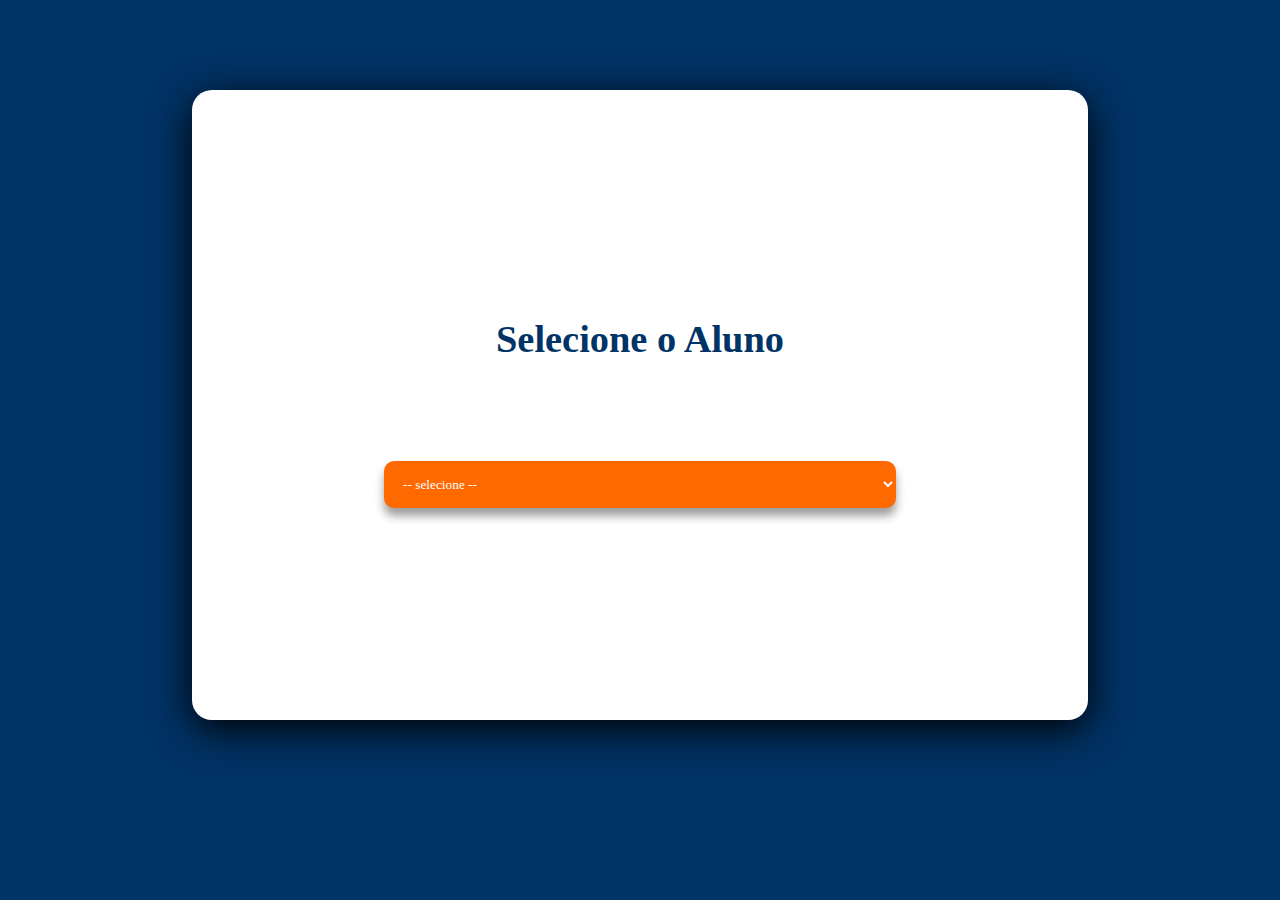
<file: helpDiih/index.html>
<!DOCTYPE html>
<html lang="en">
<head>
    <meta charset="UTF-8">
    <meta name="viewport" content="width=device-width, initial-scale=1.0">
    <link rel="stylesheet" href="style.css">
    <title>Humboldt</title>
</head>
<body>
    <div class="main-login">
        <div class="card-login">
            <h1>Selecione o Aluno</h1>
            <div class="textfield">
                <select id="select">
                    <option value="" selected>-- selecione --</option>
                </select>
            </div>
        </div>
    </div>
</body>
</html>

<script>
    document.addEventListener("DOMContentLoaded", function() {
        // Defina a URL do endpoint da sua API
        const apiUrl = 'http://127.0.0.1:5000/listar';
        
        // Selecione o elemento 'select' pelo ID
        const selectElement = document.getElementById('select');
        
        // Faça uma requisição GET para a API
        fetch(apiUrl)
            .then(response => response.json())
            .then(data => {
                // Itere sobre os dados retornados e crie uma opção para cada item
                data.forEach(item => {
                    if(item.nome != null) {
                        const option = document.createElement('option');
                        console.log(item.id);
                        option.value = item.id; // Substitua por qualquer propriedade única do item
                        option.textContent = item.nome; // Substitua pelo nome da pessoa
                        selectElement.appendChild(option);
                    }
                });
            })
            .catch(error => console.error('Erro ao carregar os nomes:', error));
    });

    document.getElementById('select').onchange = function() {
        var selectedValue = this.value;
        window.location.href = 'lista_usuarios.html?id=' + selectedValue;
    }

</script>
</file>
<file: helpDiih/style.css>
*{
    font-family: Cambria, Cochin, Georgia, Times, 'Times New Roman', serif;
}

body{
    margin: 0;
    padding: 0;
    height: 100vh;

}

.main-login{
    width: 100vw;
    height: 100%;
    background-color: #036;
    display: flex;
    justify-content: center;
}

.card-login h1 {
    margin-bottom: 10vh;
    font-size: 3vw;
    color: #036;
    font-weight: 800;
}


.card-login{
    margin-top: 10vh;
    width: 70vw;
    height: 70vh;
    display: flex;
    justify-content: center;
    align-items: center;
    flex-direction: column;
    background-color: #ffffff;
    border-radius: 20px;
    box-shadow: 0px 10px 40px black;
}

.textfield{
    display: flex;
    flex-direction: column;
    align-items: flex-start;
    justify-content: center;
    margin: 10px;
}

.textfield > select{
    width: 40vw;
    border: none;
    border-radius: 10px;
    padding: 15px;
    background-color: rgba(255,105,0,1);
    color: white;
    box-shadow: 0px 08px 10px rgba(0, 0, 0, 0.384);
    outline: none;
    box-sizing: border-box;
}
</file>
